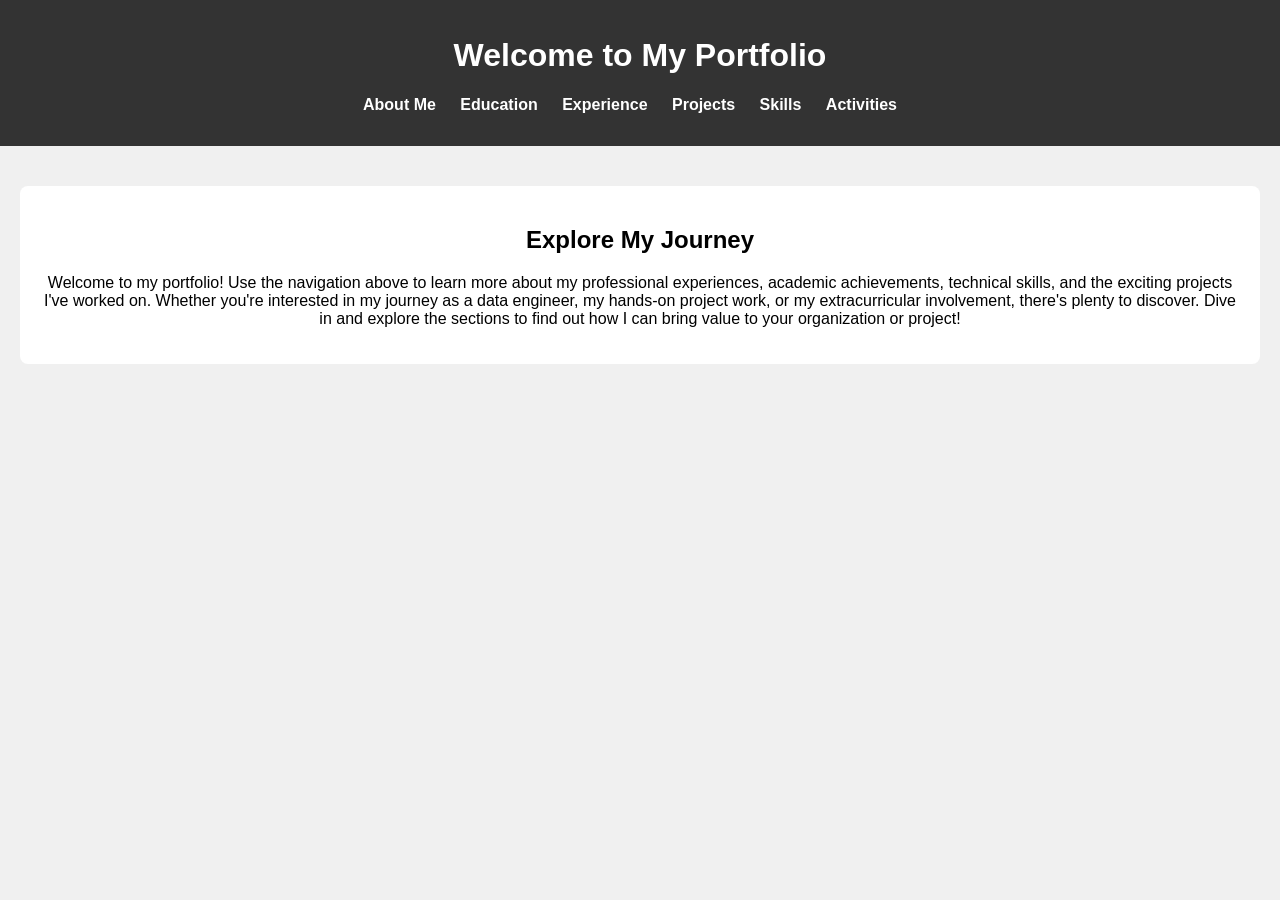
<file: index.html>
<!DOCTYPE html>
<html lang="en">
<head>
    <meta charset="UTF-8">
    <meta name="viewport" content="width=device-width, initial-scale=1.0">
    <title>Narendranath Reddy's Portfolio</title>
    <link rel="stylesheet" href="styles.css">
    <script src="script.js" defer></script>
</head>
<body>
    <header>
        <h1>Welcome to My Portfolio</h1>
        <nav>
            <ul>
                <li><a href="about.html">About Me</a></li>
                <li><a href="education.html">Education</a></li>
                <li><a href="experience.html">Experience</a></li>
                <li><a href="projects.html">Projects</a></li>
                <li><a href="skills.html">Skills</a></li>
                <li><a href="activities.html">Activities</a></li>
            </ul>
        </nav>
    </header>
    <main>
        <section id="content">
            <h2>Explore My Journey</h2>
            <p>Welcome to my portfolio! Use the navigation above to learn more about my professional experiences, academic achievements, technical skills, and the exciting projects I've worked on. Whether you're interested in my journey as a data engineer, my hands-on project work, or my extracurricular involvement, there's plenty to discover. Dive in and explore the sections to find out how I can bring value to your organization or project!</p>
        </section>        
    </main>
</body>
</html>
</file>
<file: styles.css>
body, html {
    margin: 0;
    padding: 0;
    font-family: Arial, sans-serif;
    background: #f0f0f0;
}

header {
    background-color: #333;
    color: #fff;
    padding: 1rem 0;
    text-align: center;
}

nav ul {
    list-style-type: none;
    padding: 0;
}

nav ul li {
    display: inline;
    margin-right: 20px;
}

nav ul li a {
    color: white;
    text-decoration: none;
    font-weight: bold;
}

main {
    padding: 20px;
    text-align: center;
}

section {
    margin-top: 20px;
    padding: 20px;
    background-color: #fff;
    border-radius: 8px;
}
</file>
